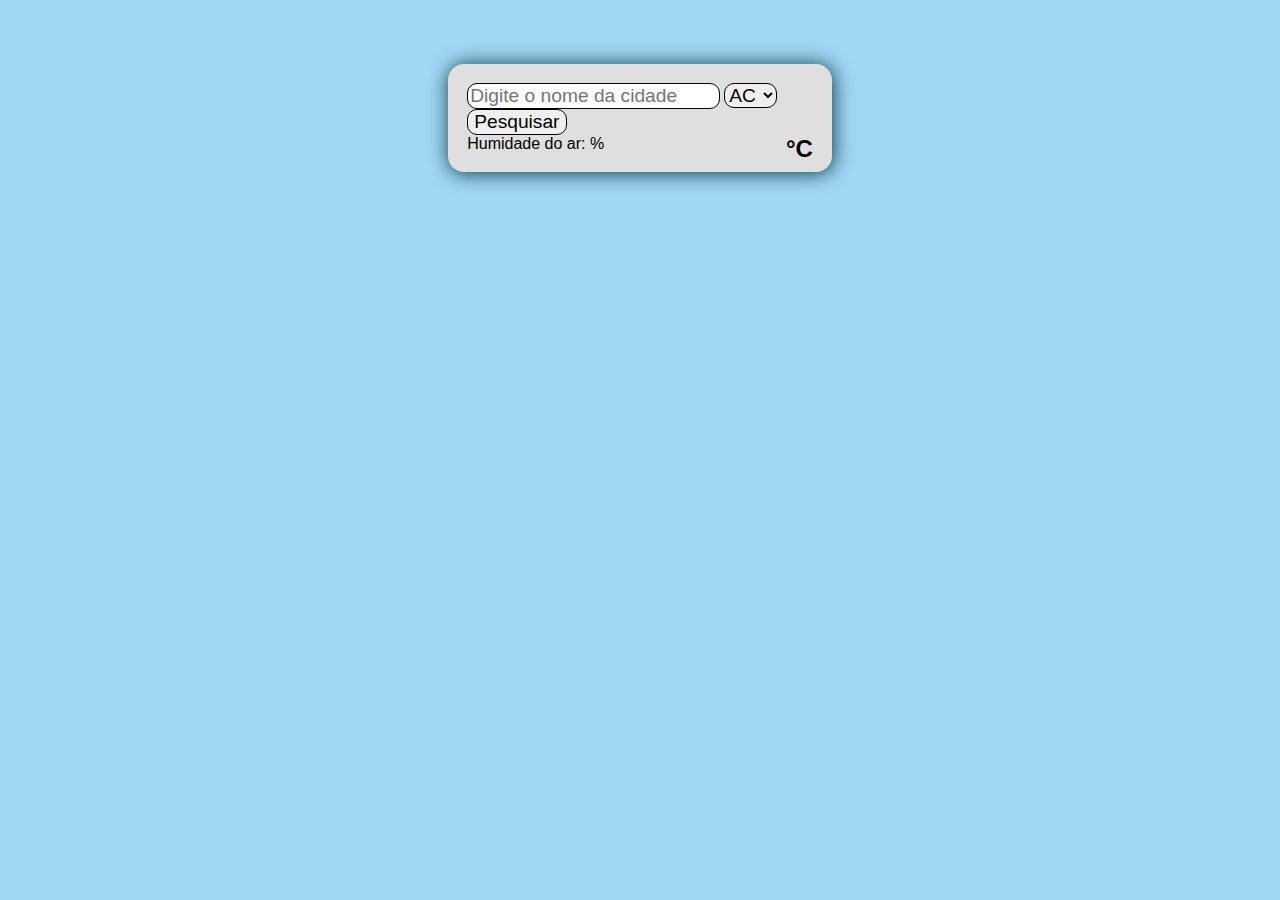
<file: index.html>
<!DOCTYPE html>
<html lang="en">

<head>
    <meta charset="UTF-8">
    <meta http-equiv="X-UA-Compatible" content="IE=edge">
    <meta name="viewport" content="width=device-width, initial-scale=1.0">
    <title>J Previsões</title>
    <script src="./classes.js"></script>
   
    
    <link rel="stylesheet" href="partebonita.css">
    <link rel="shortcut icon" href="./imagens/tempo nublado.svg" type="image/x-icon">
</head>

<body >
<!-- <header>
   

    

</header> -->
  <div id="conteiner">
    <div id="cardPrincipal">
        <input type="search" id = 'pesquisa' placeholder="Digite o nome da cidade" > 
        <select id="est" >
            <option value="AC">AC</option>
            <option value="AL">AL</option>
            <option value="AP">AP</option>
            <option value="AM">AM</option>
            <option value="BA">BA</option>
            <option value="CE">CE</option>
            <option value="DF">DF</option>
            <option value="ES">ES</option>
            <option value="GO">GO</option>
            <option value="MA">MA</option>
            <option value="MT">MT</option>
            <option value="MS">MS</option>
            <option value="MG">MG</option>
            <option value="PA">PA</option>
            <option value="PB">PB</option>
            <option value="PR">PR</option>
            <option value="PE">PE</option>
            <option value="PI">PI</option>
            <option value="RJ">RJ</option>
            <option value="RN">RN</option>
            <option value="RS">RS</option>
            <option value="RO">RO</option>
            <option value="RR">RR</option>
            <option value="SC">SC</option>
            <option value="SP">SP</option>
            <option value="SE">SE</option>
            <option value="TO">TO</option>
    
    
        </select>
        <input type="button" value="Pesquisar" id="botao">
    <h1 id='cid'></h1>
    <h2><span id="temp"></span>°C</h2>
    <p>Humidade do ar: <span id="humidade"></span>%</p>
    <h3 id="descricao"></h3>
  
        <div id="ocultar">
            <h3 id="data" ></h3>
            <pre >Última atualização: <span id="hora"></span></pre>
            <pre >Nascer do sol: <span id="nascer"></span></pre>
            <pre >Pôr do sol: <span id="por"></span></pre>
        </div>
    
    </div>
    </div>
    <div id="diascorridos">

    </div>
    <script src="./logica.js"></script>
</body>

</html>
</file>
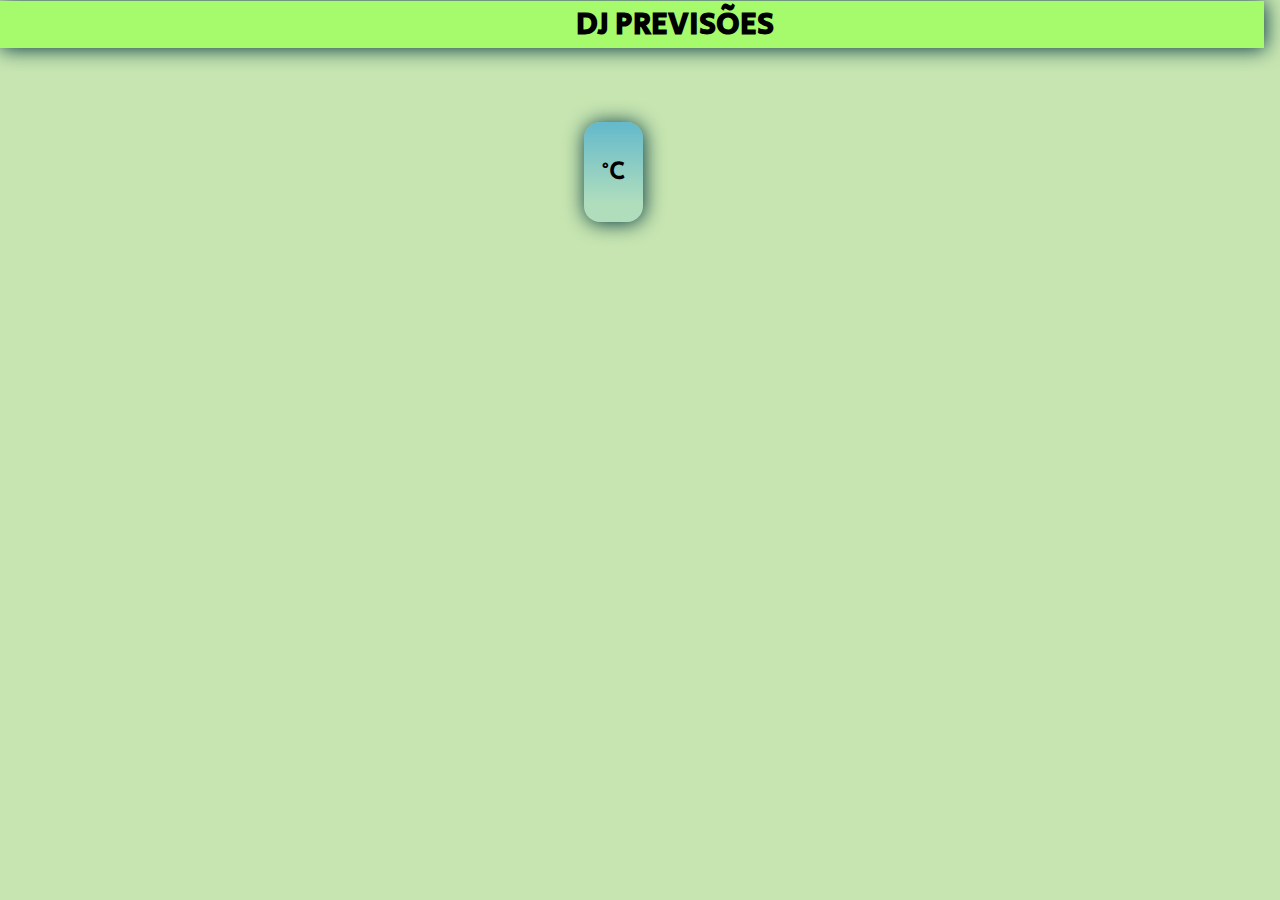
<file: Previsão do tempo - Copia/programa.html>
<!DOCTYPE html>
<html lang="en">

<head>
    <meta charset="UTF-8">
    <meta http-equiv="X-UA-Compatible" content="IE=edge">
    <meta name="viewport" content="width=device-width, initial-scale=1.0">
    <title>DJ Previsões</title>
    <script src="./classes.js"></script>
   
    <script src="./logica.js"></script>
    <link rel="stylesheet" href="partebonita.css">
    <link rel="shortcut icon" href="./imagens/tempo nublado.svg" type="image/x-icon">
</head>

<body >
<!-- <header>
    <input type="search" id = 'pesquisa' placeholder="Digite o nome da cidade" > 
    <input type="button" value="pesquisar" id="botao">
    <select id="est" >
        <option value="AC">AC</option>
        <option value="AL">AL</option>
        <option value="AP">AP</option>
        <option value="AM">AM</option>
        <option value="BA">BA</option>
        <option value="CE">CE</option>
        <option value="DF">DF</option>
        <option value="ES">ES</option>
        <option value="GO">GO</option>
        <option value="MA">MA</option>
        <option value="MT">MT</option>
        <option value="MS">MS</option>
        <option value="MG">MG</option>
        <option value="PA">PA</option>
        <option value="PB">PB</option>
        <option value="PR">PR</option>
        <option value="PE">PE</option>
        <option value="PI">PI</option>
        <option value="RJ">RJ</option>
        <option value="RN">RN</option>
        <option value="RS">RS</option>
        <option value="RO">RO</option>
        <option value="RR">RR</option>
        <option value="SC">SC</option>
        <option value="SP">SP</option>
        <option value="SE">SE</option>
        <option value="TO">TO</option>


    </select>

</header> -->
<header>
    <h1 id="dj">DJ PREVISÕES</h1>
</header>

    <div id="cardPrincipal">
        <h1 id='cid'></h1>
        <h2><span id="temp"></span>°C</h2>
        <h3 id="descricao"></h3>
       
        <div id="ocultar">
            <p>Humidade do ar: <span id="humidade"></span>%</p>
            <h3 id="data"></h3>
            <pre>Última atualização: <span id="hora"></span></pre>
            <pre>Nascer do sol: <span id="nascer"></span></pre>
            <pre>Pôr do sol: <span id="por"></span></pre>
        </div>


    </div>
    <div id="diascorridos">

    </div>
</body>

</html>
</file>
<file: partebonita.css>
*{
    margin: 0px;
}
body{
background-color: #ffffff;
flex-wrap: wrap;
display: flex;
padding-top: 5%;
background-color: rgba(89, 183, 238, 0.57);

}

#cardPrincipal{
    border: solid rgba(28, 153, 223, 0.57) 2.08%;
    width: fit-content;
    border-radius: 1em;
   background-color: #dfdfdf;
    box-shadow: 1px 1px 20px #00353e;
   padding: 5%;
  
}
#cardPrincipal h2{
    float: right;
}
 #ocultar {
    display: none;
  -webkit-animation: animate-div 1s;
}

@-webkit-keyframes animate-div {
    from { opacity: 0; margin-top: -10px;}
    to { opacity: 1;margin-top: 0px;}
}
#cardPrincipal :hover ~  #ocultar{
    display: block;
  }  

.cardDia{
    border: solid rgba(28, 153, 223, 0.57) 2.08%;
   width: fit-content;
   border-radius: 1em;
   padding: 1.1em;
    box-shadow: 1px 1px 20px #00353e;
    background-color: #dfdfdf;
}
#diascorridos{
    display: flex;
    flex-wrap: wrap;
    gap: 19px;
    padding-left: 10%;
    padding-right: 10%;
}
#conteiner{
    padding-right: 35%;
    padding-left: 35%;
    padding-bottom: 5%;
}
h1,h2,h3{
    font-family:Arial, Helvetica, sans-serif;
}
p{
    font-family:Verdana, Geneva, Tahoma, sans-serif;
}

#pesquisa{
    font-size: 1.2em;
    border-radius: 10px;
    border: solid 1px;
}

pre{
    font-size: 1.2em;
}
select{
    font-size: 1.2em;
    border-radius: 10px;
    border: solid 1px;
}
#botao{
    font-size: 1.2em;
    border-radius: 10px;
    border: solid 1px;
}
@media (max-width: 525px){
    #conteiner{
        padding-right: 1%;
        padding-left: 1%;
    }
  
   #diascorridos{
    padding-right: 1%;
    padding-left: 1%;
   }
}
</file>
<file: Previsão do tempo - Copia/partebonita.css>
@import url('https://fonts.googleapis.com/css2?family=Secular+One&display=swap');
@import url('https://fonts.googleapis.com/css2?family=Josefin+Sans&display=swap');
body{
background-color: #c6e5b1;
}
 header{
    background-color:#a6fb6d; 
    padding: 0em;
    position: relative;
    top:-1.3em;
    left: -0.5em;
    box-shadow: 1px 1px 20px #00353e;
}
#dj{
    position: relative;
    left: 18em;
}
/*
#pesquisa{
    position: relative;
    left: 25em;
    font-size: 1.2em;
    border-radius: 0.5em;
    background-color: #edffe1;
    outline: none;
   border: none;
   box-shadow: 1px 1px 20px #265f00;
}
#pesquisa:focus{
    background-color: white;
    transform: scale(1.1);
    color:#3a9200;
}
#botao{
    position: relative;
    left: 29em;
    font-size: 1.2em;
    border-radius: 0.5em;
    border: none;
    box-shadow: 1px 1px 20px #265f00;
}
#botao:hover{
    transform: scale(1.1);
}
select{
    border-radius: 0.4em;
  position: relative;
  left: 20.5em;
    font-size: 1.2em;
    background-color: #edffe1;
    border: none;
    box-shadow: 1px 1px 20px #265f00;
} */
#cardPrincipal{
    border: solid rgba(28, 153, 223, 0.57) 2.08%;
   width: fit-content;
   border-radius: 1em;
   padding: 1.1em;
    position: relative;
    top: 2em;
    left:36em;
    /* background: linear-gradient(167.44deg, #29B2DD 0%, #33AADD 47.38%, #2DC8EA 100%); */
    /* background: linear-gradient(167.44deg, #08244F 0%, #134CB5 47.38%, #0B42AB 100%); */
    background: linear-gradient(180deg, rgba(28, 153, 223, 0.57) 2.08%, rgba(50, 181, 255, 0.1482) 81.77%);
    /* background-color:  rgba(28, 153, 223, 0.57) ; */
    box-shadow: 1px 1px 20px #00353e;
}
#cardPrincipal #ocultar {
    display: none;
}
#cardPrincipal :hover ~  #ocultar{
    display: block;
    /* background-color: black; */
}
.cardDia{
    border: solid rgba(28, 153, 223, 0.57) 2.08%;
   width: fit-content;
   border-radius: 1em;
   padding: 1.1em;
    position: relative;   
    top: 11em;
    left:3em;
    box-shadow: 1px 1px 20px #00353e;
    background: linear-gradient(180deg, rgba(28, 153, 223, 0.57) 2.08%, rgba(50, 181, 255, 0.1482) 81.77%);
}
#diascorridos{
    display: flex;
    flex-wrap: wrap;
    gap: 19px;
}

.escuro{
    background: linear-gradient(180deg, rgba(12, 11, 1, 0.57) 2.08%, rgba(0, 0, 0, 0.57) 81.77%);
}
h1{
    font-family: 'Secular one';
  
}
h2{
    font-family:'Josefin Sans'
}
h3{
    font-family:'Josefin Sans'
}
pre{
    font-family:'Josefin Sans'
}
p{
    font-family:'Josefin Sans'
}

/* hover, sombra, cabeçalho,  */
</file>
